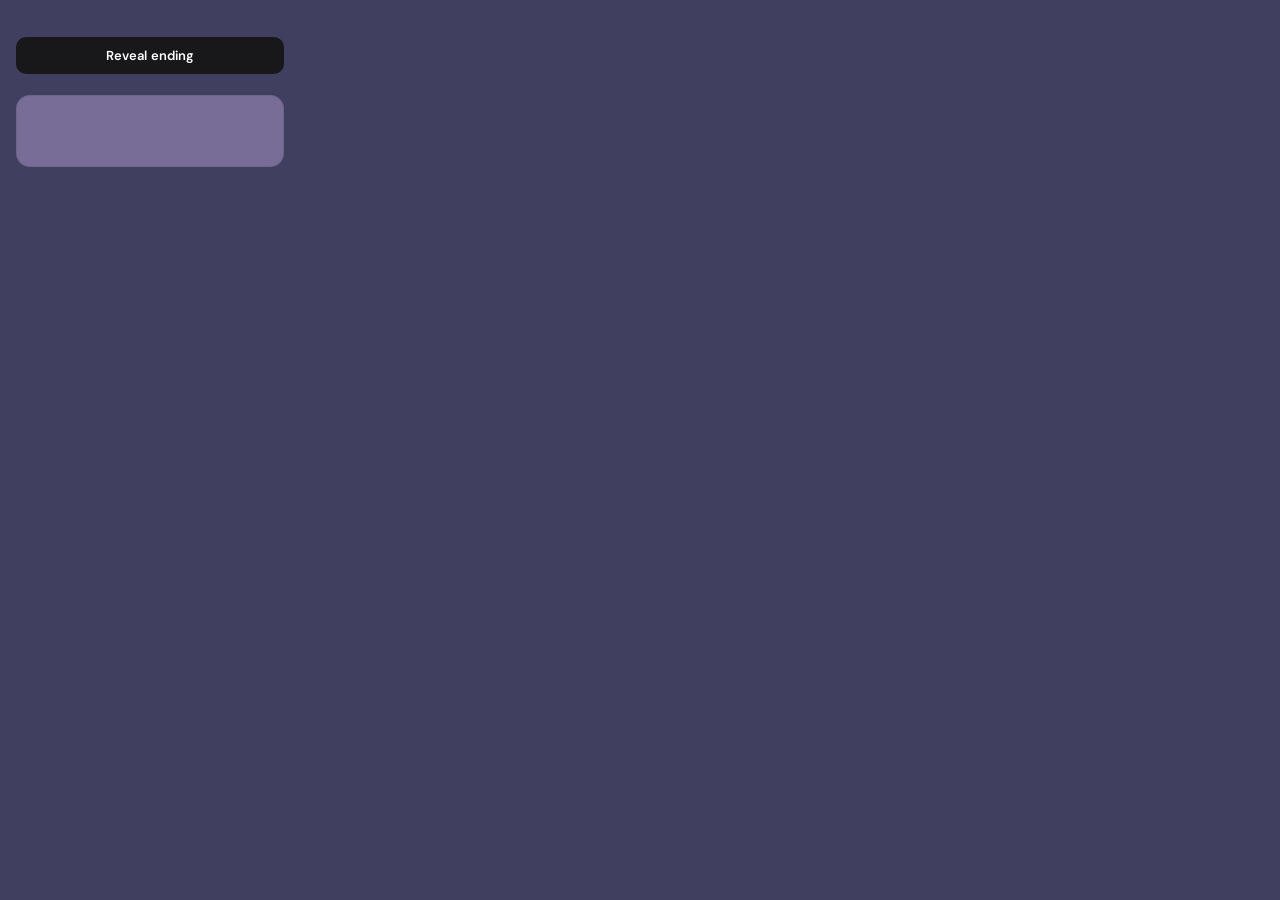
<file: popup.html>
<!DOCTYPE html>
<html lang="en">
<head>
    <!-- <meta charset="UTF-8">
    <meta name="viewport" content="width=device-width, initial-scale=1.0"> -->
    <title>ending</title>
    <link rel="stylesheet" type="text/css" href="popup.css">
    <link href="https://fonts.googleapis.com/css2?family=Jua&family=Nunito:wght@400;600;700;800;900&display=swap" rel="stylesheet">
</head>
</head>
<body>
    <div>
        <h1></h1>
        <br>
        <button class="btn-primary">Reveal ending</button> 
        <br>
        <div class="verdict-card"></div>
    </div>
    <script src="popup.js"></script>
</body>
</html>
</file>
<file: popup.css>
@import url('https://fonts.googleapis.com/css2?family=DM+Sans:wght@400;500;600&family=Geist+Mono:wght@500&display=swap');

:root {
    --bg: #413f60;
    --surface: #776d96;
    --border: rgba(0,0,0,0.08);
    --border-strong: rgba(0,0,0,0.14);
    --text-primary: #ffffff;
    --accent: #18181b;
    --happy-bg: #e8f5ee;
    --happy-text: #166534;
    --happy-dot: #22c55e;
    --sad-bg: #f0f2fe;
    --sad-text: #303369;
    --sad-dot: #4477ef;
    --mixed-bg: #fef9e7;
    --mixed-text: #92400e;
    --mixed-dot: #f59e0b;
    --radius: 10px;
    --radius-lg: 14px;
}

* { box-sizing: border-box; margin: 0; padding: 0; }

body {
    font-family: 'DM Sans', sans-serif;
    background: var(--bg);
    color: var(--text-primary);
    width: 300px;
    min-height: 160px;
    padding: 16px;
    text-align: center;
}

.movie-title {
    justify-content: center;
    align-items: center;
}

.verdict-card {
    background: var(--surface);
    border: 1px solid var(--border);
    border-radius: var(--radius-lg);
    padding: 14px 16px;
    min-height: 72px;
    display: flex;
    align-items: center;
    justify-content: center;
    margin-bottom: 10px;
    transition: border-color 0.2s;
}

.verdict-card:has(.badge) {
    border-color: var(--border-strong);
}

.badge {
    display: inline-flex;
    align-items: center;
    gap: 7px;
    padding: 6px 12px 6px 10px;
    border-radius: 999px;
    font-size: 13px;
    font-weight: 600;
    animation: badgePop 0.3s cubic-bezier(0.34, 1.56, 0.64, 1);
}

@keyframes badgePop {
    from { transform: scale(0.75); opacity: 0; }
    to   { transform: scale(1);    opacity: 1; }
}

.badge-dot {
    width: 7px;
    height: 7px;
    border-radius: 50%;
    flex-shrink: 0;
}

.badge.happy  { background: var(--happy-bg);  color: var(--happy-text);  }
.badge.happy  .badge-dot { background: var(--happy-dot); }

.badge.sad    { background: var(--sad-bg);    color: var(--sad-text);    }
.badge.sad    .badge-dot { background: var(--sad-dot); }

.badge.mixed  { background: var(--mixed-bg);  color: var(--mixed-text);  }
.badge.mixed  .badge-dot { background: var(--mixed-dot); }


.btn-primary {
    width: 100%;
    padding: 10px 16px;
    background: var(--accent);
    color: #ffffff;
    border: none;
    border-radius: var(--radius);
    font-family: 'DM Sans', sans-serif;
    font-size: 13px;
    font-weight: 600;
    letter-spacing: 0.01em;
    cursor: pointer;
    transition: opacity 0.15s, transform 0.12s;
    display: flex;
    align-items: center;
    justify-content: center;
    gap: 6px;
}

.btn-primary:hover:not(:disabled) { opacity: 0.82; }
.btn-primary:active:not(:disabled) { transform: scale(0.98); }
.btn-primary:disabled {
    opacity: 0.38;
    cursor: not-allowed;
}

.spinner {
    width: 12px;
    height: 12px;
    border: 1.5px solid rgba(255,255,255,0.3);
    border-top-color: #fff;
    border-radius: 50%;
    animation: spin 0.65s linear infinite;
    display: none;
}
.btn-primary.loading .spinner { display: block; }

@keyframes spin {
    to { transform: rotate(360deg); }
}

.error-msg {
    font-size: 11px;
    color: var(--sad-text);
    background: var(--sad-bg);
    border-radius: 6px;
    padding: 6px 10px;
    margin-top: 8px;
    display: none;
}
.error-msg.visible { display: block; }
</file>
